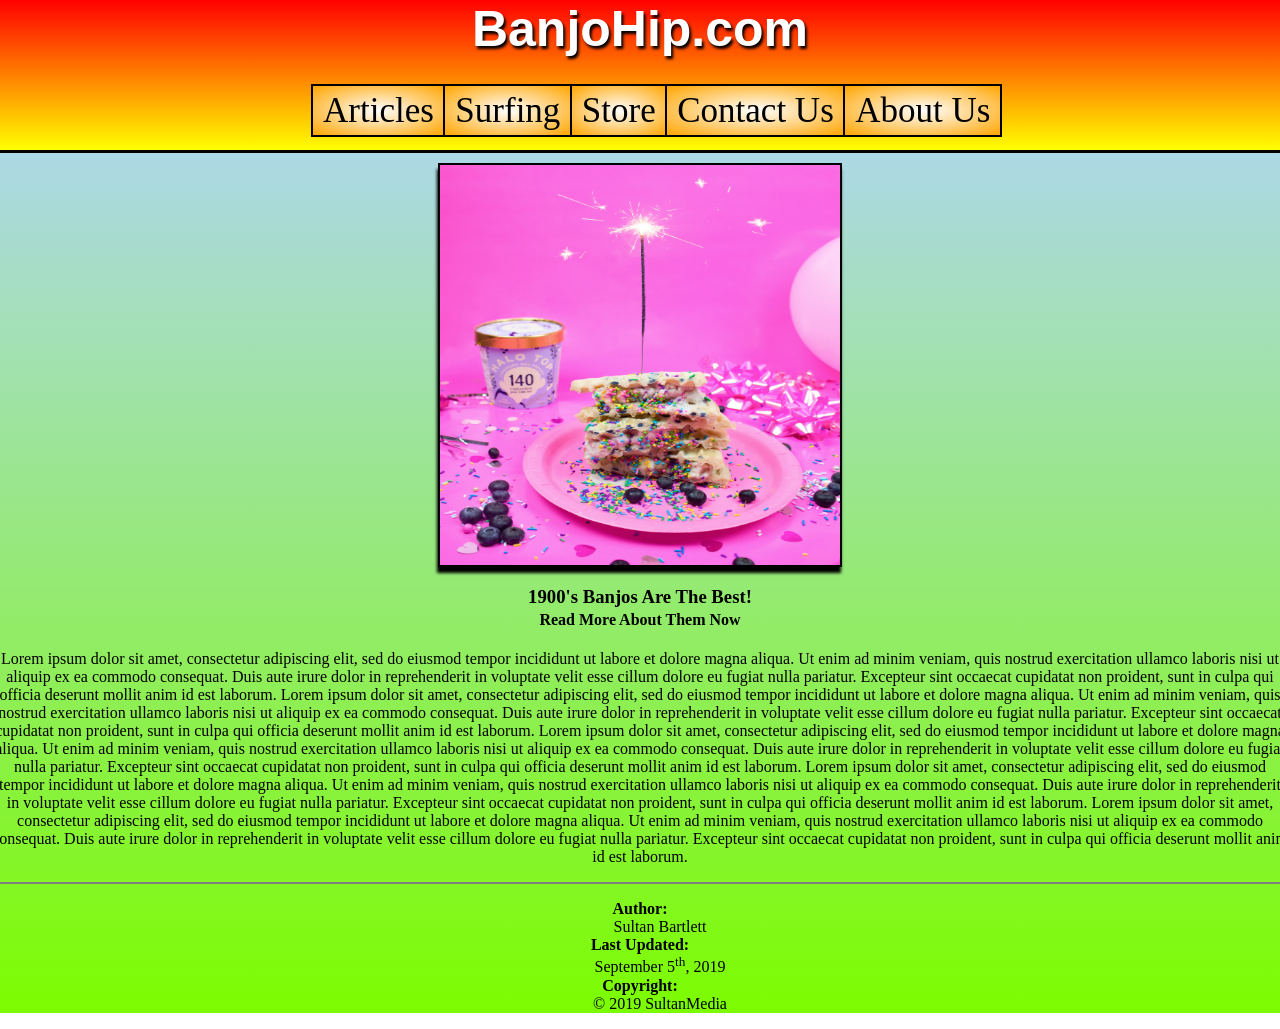
<file: index.html>
<!doctype html>
<html>
<body>
<head>
<meta charset="utf-8">
<meta name="viewport" content="width=device-width, initial-scale=1.0">
<title>BanjoHip.com</title>
<style>
html {
	text-align: center;
}

body {
	margin: 0;
	}
	
header {
	background-image: linear-gradient(red, yellow);
	margin-top: -34px;
	margin-left: -8px;
	margin-right: -8px;
	height: 150px;
	border-bottom: 3.5px solid black;
}

h1 {
	font-family: sans-serif;
	font-size: 50px;
	color: white;
	text-shadow: 2px 3px 3px black;
}

nav ul {
	list-style-type: none;
}

nav ul li a {
	text-decoration: none;
	background-image: radial-gradient(white, orange);
	font-size: 35px;
	border: 2px solid black;
	padding: 5px 10px;
	color: black;
}

nav ul li a:hover {
	background-color: yellow;
	box-shadow: 0 1px 2px black;
	
}

nav ul li {
	display: inline;
	margin-left: -6.5px;
}

div.div {

}

div#mainbody {
	background-image: linear-gradient(lightblue, lawngreen);
	margin-left: -8px;
	margin-right: -8px;
	margin-bottom: 0;
}

img {
	margin-top: 10px;
	height: 400px;
	width: 400px;
	box-shadow: -1px 6px 3px black; 
	border: 2px solid black;
}

h3 {
	margin-top: 15px;
}

h4 {
	margin-top: -15px;
}

dl dt {
	font-weight: bold;
}

li.li {
	
}

li#Articles {
	
}

li#Surfing {
	
}

li#Store {

}

li#ContactUs {

}

li#AboutUs {

}
</style>
<script>



</script>
</head>
<header>
<h1>BanjoHip.com</h1>
<nav>
<ul>
<li><a class="a" id="Articles" title="Click to go to surfing page" href="Surfing.html">Articles</a></li>
<li><a title="Click to go to surfing page" href="Surfing.html">Surfing</a></li>
<li><a title="Click to go to surfing page" href="Surfing.html">Store</a></li>
<li><a title="Click to go to surfing page" href="Surfing.html">Contact Us</a></li>
<li><a title="Click to go to surfing page" href="Surfing.html">About Us</a></li>
</ul>
</nav>
</header>
<div class="div" id="mainbody">
<img src="pinkbirthday.jpg">
<h3>1900's Banjos Are The Best!</h3>
<h4>Read More About Them Now</h4>
<p>Lorem ipsum dolor sit amet, consectetur adipiscing elit, sed do eiusmod tempor incididunt ut labore et dolore magna aliqua.
 Ut enim ad minim veniam, quis nostrud exercitation ullamco laboris nisi ut aliquip ex ea commodo consequat.
 Duis aute irure dolor in reprehenderit in voluptate velit esse cillum dolore eu fugiat nulla pariatur.
 Excepteur sint occaecat cupidatat non proident, sunt in culpa qui officia deserunt mollit anim id est laborum.
 Lorem ipsum dolor sit amet, consectetur adipiscing elit, sed do eiusmod tempor incididunt ut labore et dolore magna aliqua.
 Ut enim ad minim veniam, quis nostrud exercitation ullamco laboris nisi ut aliquip ex ea commodo consequat.
 Duis aute irure dolor in reprehenderit in voluptate velit esse cillum dolore eu fugiat nulla pariatur.
 Excepteur sint occaecat cupidatat non proident, sunt in culpa qui officia deserunt mollit anim id est laborum.
 Lorem ipsum dolor sit amet, consectetur adipiscing elit, sed do eiusmod tempor incididunt ut labore et dolore magna aliqua.
 Ut enim ad minim veniam, quis nostrud exercitation ullamco laboris nisi ut aliquip ex ea commodo consequat.
 Duis aute irure dolor in reprehenderit in voluptate velit esse cillum dolore eu fugiat nulla pariatur.
 Excepteur sint occaecat cupidatat non proident, sunt in culpa qui officia deserunt mollit anim id est laborum.
 Lorem ipsum dolor sit amet, consectetur adipiscing elit, sed do eiusmod tempor incididunt ut labore et dolore magna aliqua.
 Ut enim ad minim veniam, quis nostrud exercitation ullamco laboris nisi ut aliquip ex ea commodo consequat.
 Duis aute irure dolor in reprehenderit in voluptate velit esse cillum dolore eu fugiat nulla pariatur.
 Excepteur sint occaecat cupidatat non proident, sunt in culpa qui officia deserunt mollit anim id est laborum.
 Lorem ipsum dolor sit amet, consectetur adipiscing elit, sed do eiusmod tempor incididunt ut labore et dolore magna aliqua.
 Ut enim ad minim veniam, quis nostrud exercitation ullamco laboris nisi ut aliquip ex ea commodo consequat.
 Duis aute irure dolor in reprehenderit in voluptate velit esse cillum dolore eu fugiat nulla pariatur.
 Excepteur sint occaecat cupidatat non proident, sunt in culpa qui officia deserunt mollit anim id est laborum.
 
 </p>
<hr color="grey">
<footer>
<dl>
<dt>Author: </dt>
<dd>Sultan Bartlett</dd>
<dt>Last Updated: </dt>
<dd>September 5<sup>th</sup>, 2019</dd>
<dt>Copyright: </dt>
<dd>&copy; 2019 SultanMedia</dd>
</dl>
</footer>
</div>
</body>
</html>
</file>
